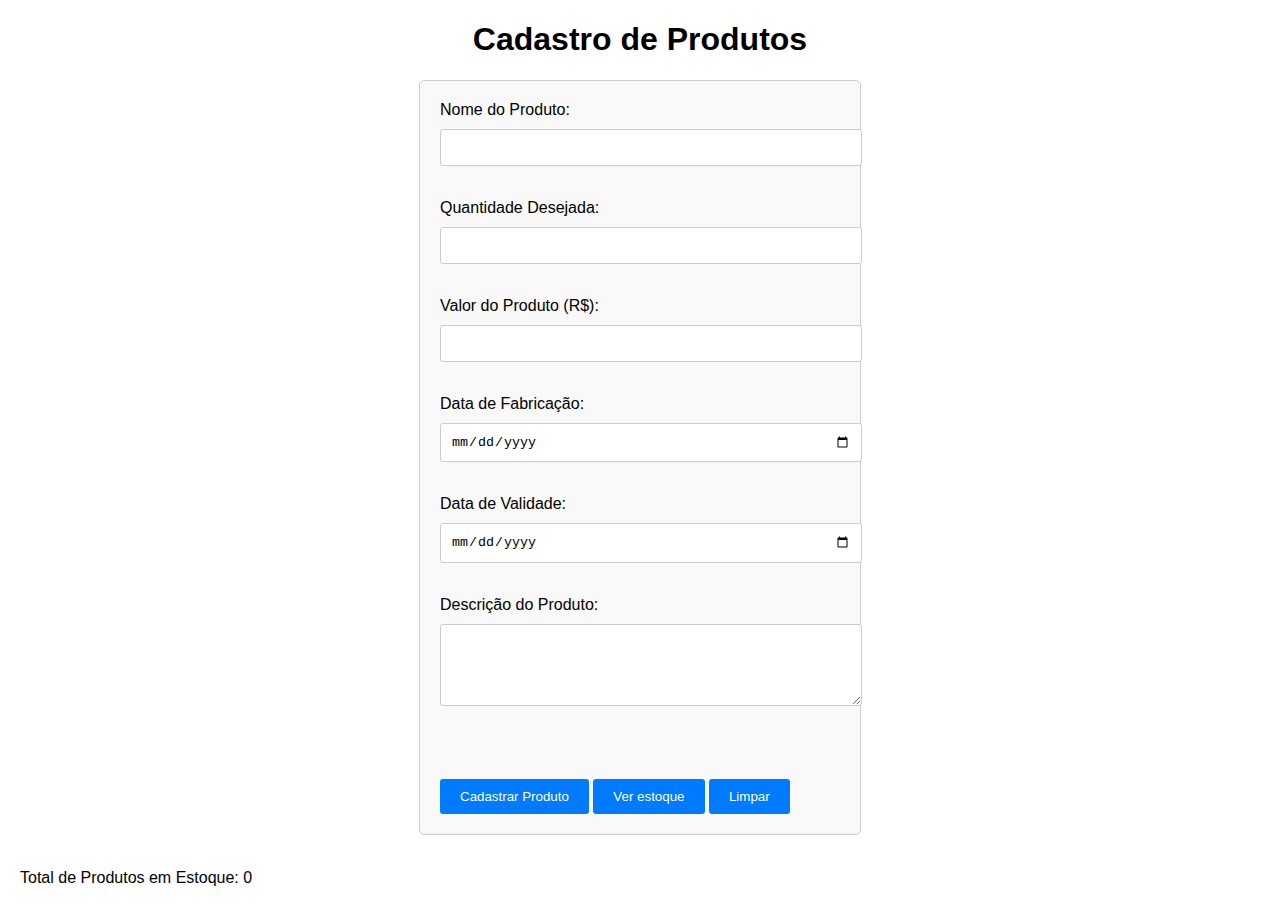
<file: Cadastro_De_Produtos/index.html>
<!DOCTYPE html>
<html lang="pt-BR">
<head>
    <meta charset="UTF-8">
    <meta name="viewport" content="width=device-width, initial-scale=1.0">
    <link rel="stylesheet" href="css/estilos.css">
    <script src="js/funcoes.js"></script>
    <title>Cadastro de Produtos</title>
</head>
<body onload="carregarTotalEstoque('totalEstoque')">
    <h1>Cadastro de Produtos</h1>
    
    <!-- Formulário de Cadastro de Produtos -->
    <form>
        <label for="txtNomeProduto">Nome do Produto:</label>
        <input type="text" id="txtNomeProduto" required><br><br>

        <label for="quantidadeDesejada">Quantidade Desejada:</label>
        <input type="number" id="quantidadeDesejada" required><br><br>
        
        <label for="txtValorProduto">Valor do Produto (R$):</label>
        <input type="number" id="txtValorProduto" step="0.01" required><br><br>

        <label for="dataFabricacao">Data de Fabricação:</label>
        <input type="date" id="dataFabricacao" required><br><br>
        
        <label for="dataValidade">Data de Validade:</label>
        <input type="date" id="dataValidade" required><br><br>

        <label for="txtDescricaoProduto">Descrição do Produto:</label>
        <textarea id="txtDescricaoProduto" rows="4" cols="50"></textarea><br><br>

        <!-- Novos campos adicionados -->

        <label for="txtCodProduto" style="display: none;">Código do Produto:</label>
        <input type="text" id="txtCodProduto" readonly style="display: none;"><br><br>
        
        <input type="button" value="Cadastrar Produto" onclick="cadastrarProduto(
            document.getElementById('txtNomeProduto').value,
            document.getElementById('txtCodProduto').value,
            parseInt(document.getElementById('quantidadeDesejada').value),
            parseFloat(document.getElementById('txtValorProduto').value),
            document.getElementById('dataFabricacao').value,
            document.getElementById('dataValidade').value,
            document.getElementById('txtDescricaoProduto').value
        )">
        

        <input type="button" value="Ver estoque" class="alinhaBtns" onclick="window.open('verEstoque.html','_self')">
        <input type="reset" value="Limpar" class="alinhaBtns">
    </form>

    <br>
    <p>Total de Produtos em Estoque: <span id="totalEstoque">0</span></p>
</body>
</html>
</file>
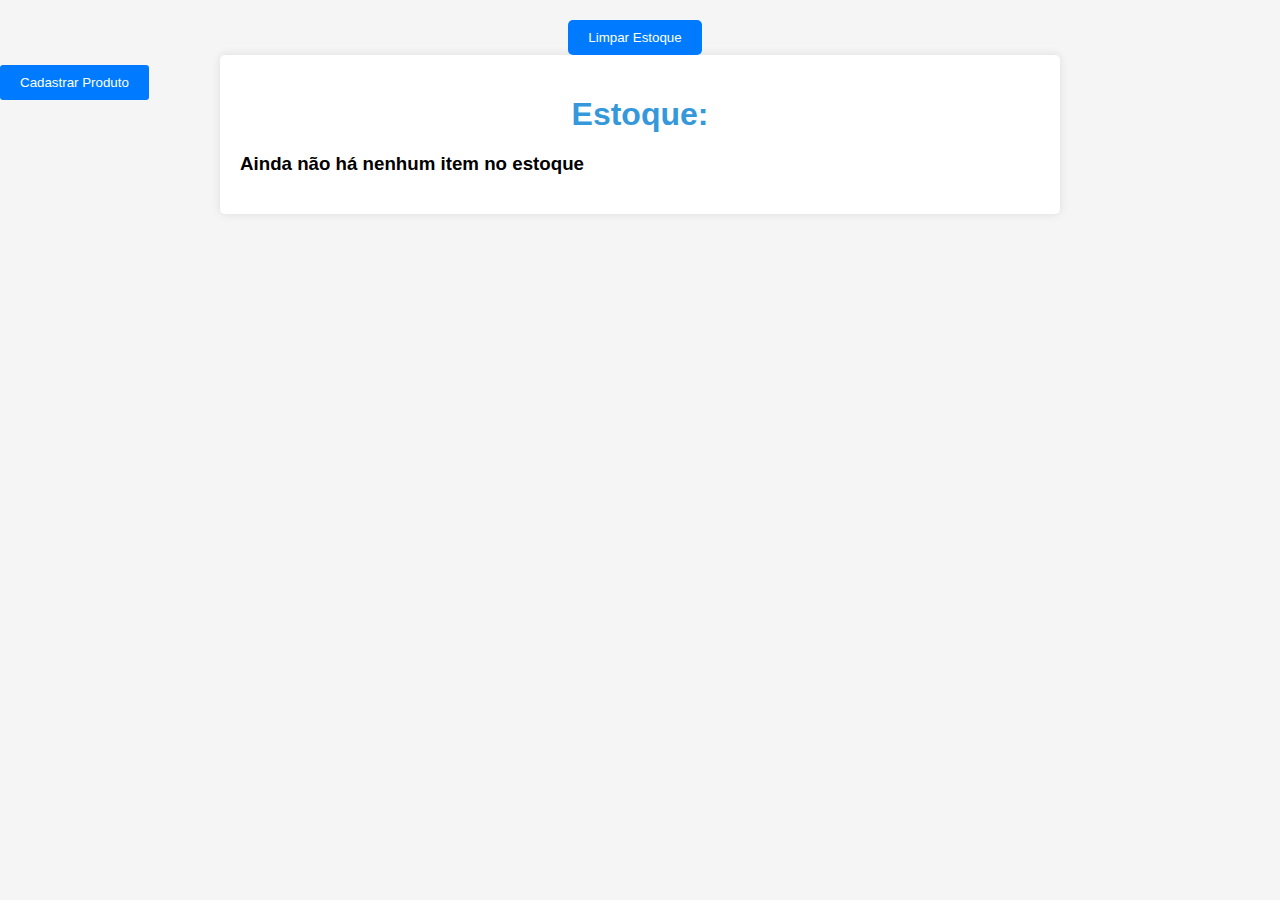
<file: Cadastro_De_Produtos/verEstoque.html>
<!DOCTYPE html>
<html lang="pt-BR">
<head>
    <meta charset="UTF-8">
    <meta name="viewport" content="width=device-width, initial-scale=1.0">
    <meta http-equiv="X-UA-Compatible" content="ie=edge">
    <link rel="stylesheet" href="css/estoque.css">
    <title>Estoque</title>
    <script src="js/funcoes.js"></script>
</head>
<body onload="listarEstoque()">
    <div class="button-container">
        <button id="btnLimparEstoque" onclick="limparEstoque()">Limpar Estoque</button>
    </div>
    
    <input type="button" value="Cadastrar Produto" class="alinhaBtns" onclick="window.open('index.html','_self')">

    <!-- Tabela de Estoque -->
            <tbody id="tabelaEstoque">
                <!-- Os produtos serão listados aqui -->
            </tbody>
</body>
</html>
</file>
<file: Cadastro_De_Produtos/css/estilos.css>
/* Estilos gerais */
body {
    font-family: Arial, sans-serif;
    margin: 20px;
    padding: 0;
}

h1 {
    text-align: center;
}

form {
    max-width: 400px;
    margin: 0 auto;
    padding: 20px;
    border: 1px solid #ccc;
    border-radius: 5px;
    background-color: #f9f9f9;
}

label {
    display: block;
    margin-bottom: 10px;
}

input[type="text"],
input[type="number"],
input[type="date"], /* Adicionado estilo para input tipo data */
textarea { /* Adicionado estilo para textarea */
    width: 100%;
    padding: 10px;
    margin-bottom: 15px;
    border: 1px solid #ccc;
    border-radius: 3px;
}

input[type="button"],
input[type="reset"],
button {
    padding: 10px 20px;
    background-color: #007BFF;
    color: white;
    border: none;
    border-radius: 3px;
    cursor: pointer;
}

input[type="button"]:hover,
button:hover {
    background-color: #0056b3;
}

/* Tabela de Estoque */
table {
    width: 100%;
    border-collapse: collapse;
    margin-top: 20px;
}

th, td {
    border: 1px solid #ccc;
    padding: 8px;
    text-align: left;
}

th {
    background-color: #f2f2f2;
}

/* Estilos para o botão de limpar estoque */
button {
    background-color: #d9534f;
    margin-top: 10px;
}

button:hover {
    background-color: #c9302c;
}
</file>
<file: Cadastro_De_Produtos/css/estoque.css>
/* Estilos gerais */
body {
    font-family: Arial, sans-serif;
    background-color: #f5f5f5;
    margin: 0;
    padding: 0;
}

.container {
    max-width: 800px;
    margin: 0 auto;
    padding: 20px;
    background-color: #fff;
    border-radius: 5px;
    box-shadow: 0 0 10px rgba(0, 0, 0, 0.1);
}

/* Estilos do título */
h1 {
    text-align: center;
    color: #3498db;
    margin-bottom: 20px;
}

/* Estilos do botão */
button {
    padding: 10px 20px;
    background-color: #3498db;
    color: #fff;
    border: none;
    border-radius: 5px;
    cursor: pointer;
    margin-right: 10px;
}

button:hover {
    background-color: #2980b9;
}

/* Estilos da tabela */
table {
    width: 100%;
    border-collapse: collapse;
    margin-top: 20px;
}

th, td {
    padding: 10px;
    text-align: center;
    border: 1px solid #ccc;
}

th {
    background-color: #3498db;
    color: #fff;
}

/* Estilos do link */
a {
    color: #3498db;
    text-decoration: none;
}

a:hover {
    text-decoration: underline;
    color: #2980b9;
}
/* Estilo para o botão Limpar Estoque */
.button-container {
    text-align: center; /* Centraliza o conteúdo horizontalmente */
    margin-top: 20px; /* Espaço acima do botão */
}

#btnLimparEstoque {
    padding: 10px 20px;
    background-color: #007BFF; /* Cor de fundo vermelha - você pode alterar a cor se preferir */
    color: #fff; /* Cor do texto branco */
    border: none; /* Remove a borda do botão */
    border-radius: 5px; /* Cantos arredondados */
    cursor: pointer;
}

#btnLimparEstoque:hover {
    background-color: #007BFF; /* Cor de fundo vermelha mais escura no hover - você pode alterar a cor se preferir */
}
.alinhaBtns {
    padding: 10px 20px;
    background-color: #007BFF;
    color: white;
    border: none;
    border-radius: 3px;
    cursor: pointer;
    margin-top: 10px;
    float: left; /* Corrigido para alinhar à esquerda */
}
</file>
